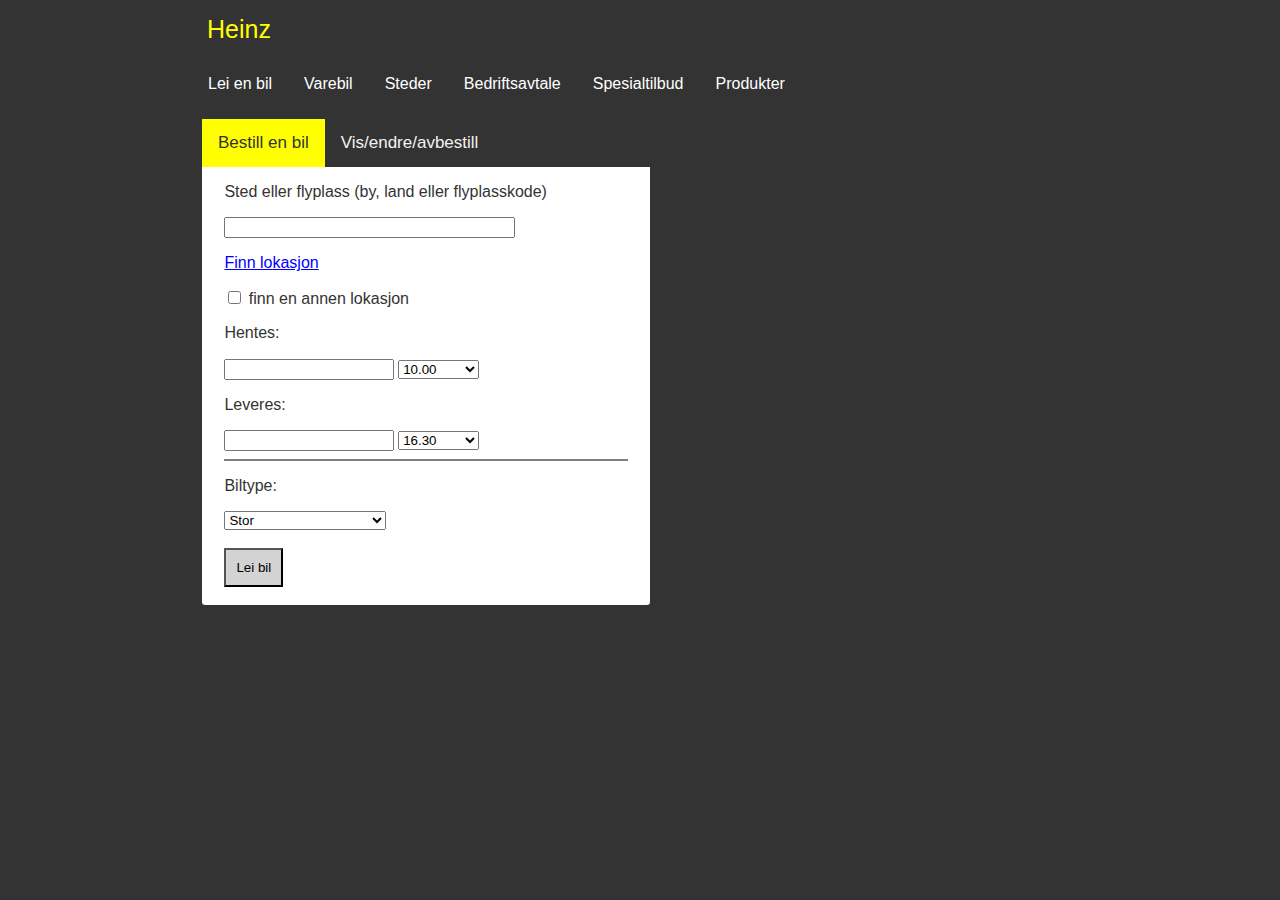
<file: index.html>
<!DOCTYPE html>
<html lang="en">
<head>
    <meta charset="UTF-8">
    <title>Lei en bil</title>
    <link rel="stylesheet" href="https://cdnjs.cloudflare.com/ajax/libs/font-awesome/5.11.2/css/all.min.css">
    <link rel="stylesheet" type="text/css" href="CSS/styles.css">
    <link rel="stylesheet" type="text/css" href="CSS/nav.css">
    <link rel="stylesheet" type="text/css" href="CSS/modal.css">
</head>
<body>
<div class="outer-container">
    <script src="JS/scrips.js" defer></script>
    <header>Heinz</header>
    <div>
        <nav role="navigation" aria-label="Main">
            <ul>
                <li class="notBurger">
                    <a href="notImplemented.html"
                       class="noClick"
                       aria-haspopup="true"
                       aria-expanded="false"
                       aria-label="Not clickable"
                       tabindex="0">Lei en bil</a>
                    <ul role="menu" class="dropdown">
                        <li><a href="notImplemented.html" role="menuitem" tabindex="0">Søk i pris</a></li>
                        <li><a href="bilutleie.html" role="menuitem" tabindex="0">Bilguide</a></li>
                    </ul>
                </li>
                <li class="notBurger">
                    <a href="#" class="noClick"
                        aria-haspopup="true"
                        aria-expanded="false"
                       aria-label="Not clickable"
                        tabindex="0">Varebil</a>
                    <ul class="dropdown">
                        <li><a href="notImplemented.html" role="menuitem" tabindex="0">Søk i pris</a></li>
                        <li><a href="varebilguide.html" role="menuitem" tabindex="0">Bilguide</a></li>
                    </ul>
                </li>
                <li class="notBurger">
                    <a href="#" class="noClick"
                        aria-haspopup="true"
                        aria-expanded="false"
                       aria-label="Not clickable"
                        tabindex="0">Steder</a>
                    <ul class="dropdown">
                        <li><a href="notImplemented.html" role="menuitem" tabindex="0">Søk alle utleiestasjoner</a></li>
                        <li><a href="notImplemented.html" role="menuitem" tabindex="0">Norske utleiestasjoner</a></li>
                    </ul>
                </li>
                <li class="notBurger">
                    <a href="notImplemented.html">Bedriftsavtale</a>
                </li>
                <li class="notBurger">
                    <a href="notImplemented.html">Spesialtilbud</a>
                </li>
                <li class="notBurger">
                    <a href="#" class="noClick"
                       aria-haspopup="true"
                       aria-expanded="false"
                       aria-label="Not clickable"
                       tabindex="0">Produkter</a>
                    <ul class="dropdown">
                        <li><a href="notImplemented.html" role="menuitem" tabindex="0">Månedsleie</a></li>
                        <li><a href="notImplemented.html" role="menuitem" tabindex="0">Barnesete</a></li>
                        <li><a href="notImplemented.html" role="menuitem" tabindex="0">Bildeling</a></li>
                        <li><a href="notImplemented.html" role="menuitem" tabindex="0">Neverlost GPS</a></li>
                        <li><a href="notImplemented.html" role="menuitem" tabindex="0">Plussforsikring</a></li>
                        <li><a href="notImplemented.html" role="menuitem" tabindex="0">Tilleggssjåfør</a></li>
                        <li><a href="notImplemented.html" role="menuitem" tabindex="0">Vinterutstyr</a></li>
                    </ul>
                </li>
                <!-- THIS IS THE MENU FOR MOBILE -->
                <li class="burger" aria-label="Mobile">
                    <a href="#" aria-expanded="false" aria-haspopup="true" tabindex="0">
                        <span class="fa fa-bars"></span>
                    </a>
                    <ul class="dropdown">
                        <li><a href="notImplemented.html" role="menuitem" tabindex="0">RESERVASJON</a></li>
                        <li><a href="notImplemented.html" role="menuitem" tabindex="0">ENDRE/KANSELLERE</a></li>
                        <li><a href="notImplemented.html" role="menuitem" tabindex="0">LOKASJONER</a></li>
                        <li><a href="notImplemented.html" role="menuitem" tabindex="0">SPESIALTILBUD</a></li>
                        <li><a href="notImplemented.html" role="menuitem" tabindex="0">JOIN/GOLD OVERVIEW</a></li>
                    </ul>
                </li>
            </ul>
        </nav>
    </div>
    <section>
    <div class="modal">
        <div class="topnav" role="tablist">
            <a id="meny-bestill" href="#" class="active padding" role="tabpanel" aria-selected="true" onclick="addRemoveActive(event)">Bestill en bil</a>
            <a id="meny-vis" href="#vis_endre_avbestill" class="padding" role="tabpanel" aria-selected="false" onclick="addRemoveActive(event)">Vis/endre/avbestill</a>
        </div>
        <div id="vis_endre_avbestill">
            <form class="content-modal" id="bestill_en_bil" aria-label="Bestill bil">
                <div class="top-part-modal">
                    <label class="block-margin" for="sted">Sted eller flyplass (by, land eller flyplasskode)</label>
                    <input type="text" class="big-input" id="sted">
                    <p class="link"><a>Finn lokasjon</a></p>
                    <input type="checkbox" id="finnLok"/> <label for="finnLok">finn en annen lokasjon</label>
                    <label class="block-margin" for="hentes">Hentes:</label>
                    <input type="text" class="small-input" id="hentes"/>
                    <select class="mini-input" title="velg klokkeslett">
                        <option>10.00</option>
                        <option>10.30</option>
                    </select>
                    <label class="block-margin" for="leveres">Leveres:</label>
                    <input type="text" class="small-input" id="leveres">
                        <select class="mini-input" title="velg klokkeslett">
                            <option>16.30</option>
                            <option>17.00</option>
                        </select>
                </div>
                <label class="block-margin" for="select-biltype-outer">Biltype:</label>
                    <select class="small-input" id="select-biltype-outer">
                        <option>Stor</option>
                        <option>liten</option>
                        <option>Medium</option>
                    </select>
                <br>
                <br>
                <a href="makeorder.html?regNumber=SR-64732" aria-describedby="lei">
                    <button type="submit" id="lei">Lei bil</button>
                </a>
            </form>

            <form class="content-modal" id="visendre" aria-label="Endre/vis/avbestill bestilling">
                <div class="top-part-modal">
                    <label class="block-margin" for="reservasjon">Reservasjonsnummer</label>
                    <input type="text" class="big-input" id="reservasjon">
                    <p style="margin-left: auto; margin-right: auto;">og</p>
                    <label class="block-margin" for="etternavn">Etternavn</label>
                    <input type="text" class="big-input" id="etternavn">
                </div>
                <label class="block-margin" for="select-biltype-inner">Biltype:</label>
                    <select class="small-input" id="select-biltype-inner">
                        <option>Stor</option>
                        <option>liten</option>
                        <option>Medium</option>
                    </select>
            </form>
        </div>
    </div>
    </section>
</div>
</body>
</html>
</file>
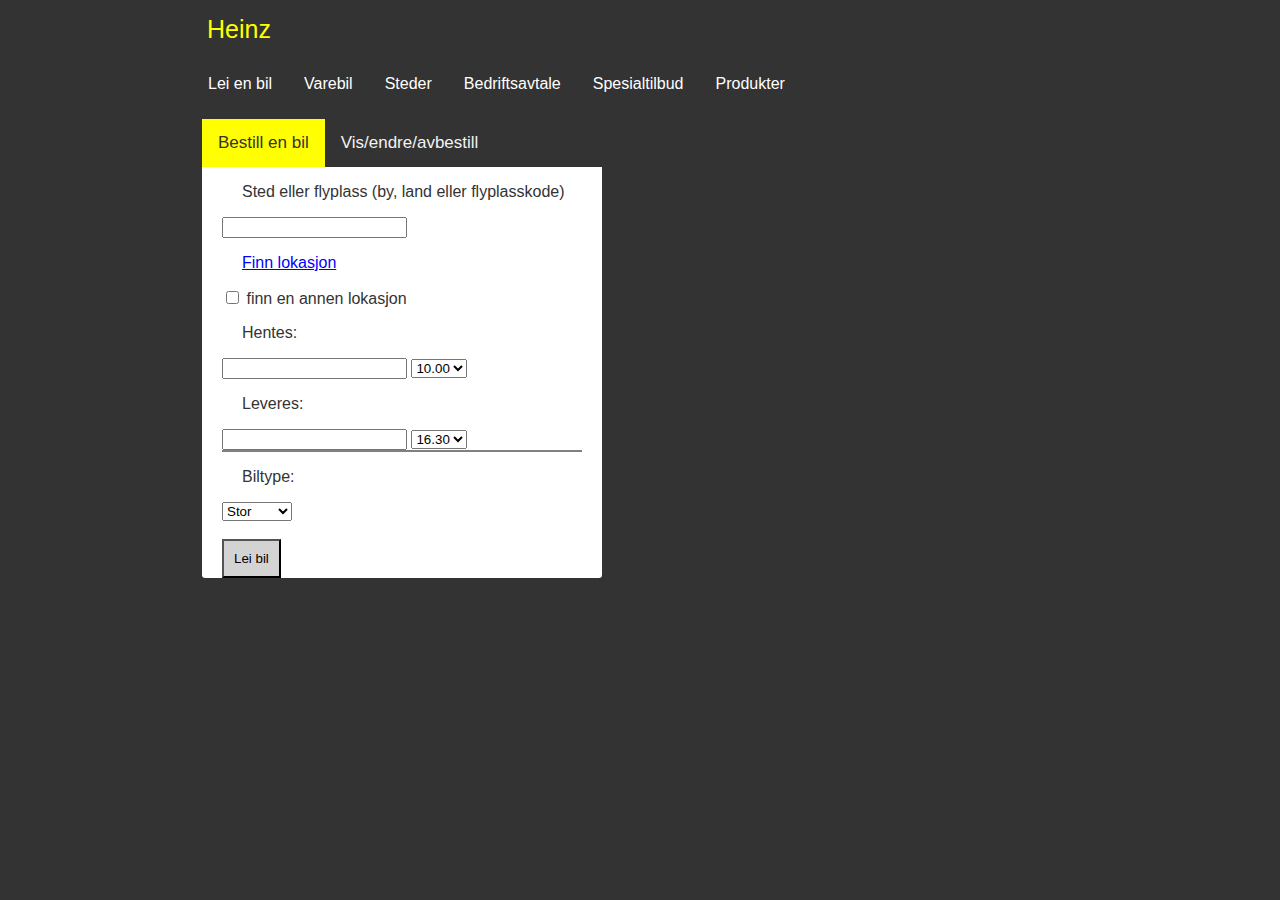
<file: CarRental/index.html>
<!DOCTYPE html>
<html lang="en">
<head>
    <meta charset="UTF-8">
    <title>Lei en bil</title>
    <link rel="stylesheet" href="https://cdnjs.cloudflare.com/ajax/libs/font-awesome/5.11.2/css/all.min.css">
    <link rel="stylesheet" type="text/css" href="CSS/styles.css">
    <link rel="stylesheet" type="text/css" href="CSS/nav.css">
    <link rel="stylesheet" type="text/css" href="CSS/modal.css">
</head>
<body>
<div class="outer-container">
    <script src="JS/scrips.js" defer></script>
    <header>Heinz</header>
    <div>
        <nav role="navigation" aria-label="Main">
            <ul>
                <li class="notBurger">
                    <a href="notImplemented.html"
                       class="noClick"
                       aria-haspopup="true"
                       aria-expanded="false"
                       aria-label="Not clickable"
                       tabindex="0">Lei en bil</a>
                    <ul role="menu" class="dropdown">
                        <li><a href="notImplemented.html" role="menuitem" tabindex="0">Søk i pris</a></li>
                        <li><a href="bilutleie.html" role="menuitem" tabindex="0">Bilguide</a></li>
                    </ul>
                </li>
                <li class="notBurger">
                    <a href="#" class="noClick"
                        aria-haspopup="true"
                        aria-expanded="false"
                       aria-label="Not clickable"
                        tabindex="0">Varebil</a>
                    <ul class="dropdown">
                        <li><a href="notImplemented.html" role="menuitem" tabindex="0">Søk i pris</a></li>
                        <li><a href="varebilguide.html" role="menuitem" tabindex="0">Bilguide</a></li>
                    </ul>
                </li>
                <li class="notBurger">
                    <a href="#" class="noClick"
                        aria-haspopup="true"
                        aria-expanded="false"
                       aria-label="Not clickable"
                        tabindex="0">Steder</a>
                    <ul class="dropdown">
                        <li><a href="notImplemented.html" role="menuitem" tabindex="0">Søk alle utleiestasjoner</a></li>
                        <li><a href="notImplemented.html" role="menuitem" tabindex="0">Norske utleiestasjoner</a></li>
                    </ul>
                </li>
                <li class="notBurger">
                    <a href="notImplemented.html">Bedriftsavtale</a>
                </li>
                <li class="notBurger">
                    <a href="notImplemented.html">Spesialtilbud</a>
                </li>
                <li class="notBurger">
                    <a href="#" class="noClick"
                       aria-haspopup="true"
                       aria-expanded="false"
                       aria-label="Not clickable"
                       tabindex="0">Produkter</a>
                    <ul class="dropdown">
                        <li><a href="notImplemented.html" role="menuitem" tabindex="0">Månedsleie</a></li>
                        <li><a href="notImplemented.html" role="menuitem" tabindex="0">Barnesete</a></li>
                        <li><a href="notImplemented.html" role="menuitem" tabindex="0">Bildeling</a></li>
                        <li><a href="notImplemented.html" role="menuitem" tabindex="0">Neverlost GPS</a></li>
                        <li><a href="notImplemented.html" role="menuitem" tabindex="0">Plussforsikring</a></li>
                        <li><a href="notImplemented.html" role="menuitem" tabindex="0">Tilleggssjåfør</a></li>
                        <li><a href="notImplemented.html" role="menuitem" tabindex="0">Vinterutstyr</a></li>
                    </ul>
                </li>
                <!-- THIS IS THE MENU FOR MOBILE -->
                <li class="burger" aria-label="Mobile">
                    <a href="#" aria-expanded="false" aria-haspopup="true" tabindex="0">
                        <span class="fa fa-bars"></span>
                    </a>
                    <ul class="dropdown">
                        <li><a href="notImplemented.html" role="menuitem" tabindex="0">RESERVASJON</a></li>
                        <li><a href="notImplemented.html" role="menuitem" tabindex="0">ENDRE/KANSELLERE</a></li>
                        <li><a href="notImplemented.html" role="menuitem" tabindex="0">LOKASJONER</a></li>
                        <li><a href="notImplemented.html" role="menuitem" tabindex="0">SPESIALTILBUD</a></li>
                        <li><a href="notImplemented.html" role="menuitem" tabindex="0">JOIN/GOLD OVERVIEW</a></li>
                    </ul>
                </li>
            </ul>
        </nav>
    </div>
    <section>
    <div class="modal">
        <div class="topnav" role="tablist">
            <a id="meny-bestill" href="#" class="active padding" role="tabpanel" aria-selected="true" onclick="addRemoveActive(event)">Bestill en bil</a>
            <a id="meny-vis" href="#vis_endre_avbestill" class="padding" role="tabpanel" aria-selected="false" onclick="addRemoveActive(event)">Vis/endre/avbestill</a>
        </div>
        <div id="vis_endre_avbestill">
            <form class="content-modal" id="bestill_en_bil" aria-label="Bestill bil">
                <div class="top-part-modal">
                    <p>Sted eller flyplass (by, land eller flyplasskode)</p>
                    <input type="text" class="big-input">
                    <p class="link"><a>Finn lokasjon</a></p>
                    <input type="checkbox" aria-describedby="finnLok"/> <span id="finnLok">finn en annen lokasjon</span>
                    <p>Hentes:</p>
                    <input type="text" class="small-input"/>
                    <select class="mini-input">
                        <option>10.00</option>
                        <option>10.30</option>
                    </select>
                    <p>Leveres:</p>
                    <input type="text" class="small-input">
                        <select class="mini-input">
                            <option>16.30</option>
                            <option>17.00</option>
                        </select>
                </div>
                <p>Biltype:</p>
                    <select class="small-input">
                        <option>Stor</option>
                        <option>liten</option>
                        <option>Medium</option>
                    </select>
                <br>
                <br>
                <a href="makeorder.html?regNumber=SR-64732" aria-describedby="lei">
                    <button type="submit" id="lei">Lei bil</button>
                </a>
            </form>

            <form class="content-modal" id="visendre" aria-label="Endre/vis/avbestill bestilling">
                <div class="top-part-modal">
                    <p>Reservasjonsnummer</p>
                    <input type="text" class="big-input">
                    <p style="margin-left: auto; margin-right: auto;">og</p>
                    <p>Etternavn</p>
                    <input type="text" class="big-input">
                </div>
                <p>Biltype:</p>
                    <select class="small-input">
                        <option>Stor</option>
                        <option>liten</option>
                        <option>Medium</option>
                    </select>
            </form>
        </div>
    </div>
    </section>
</div>
</body>
</html>
</file>
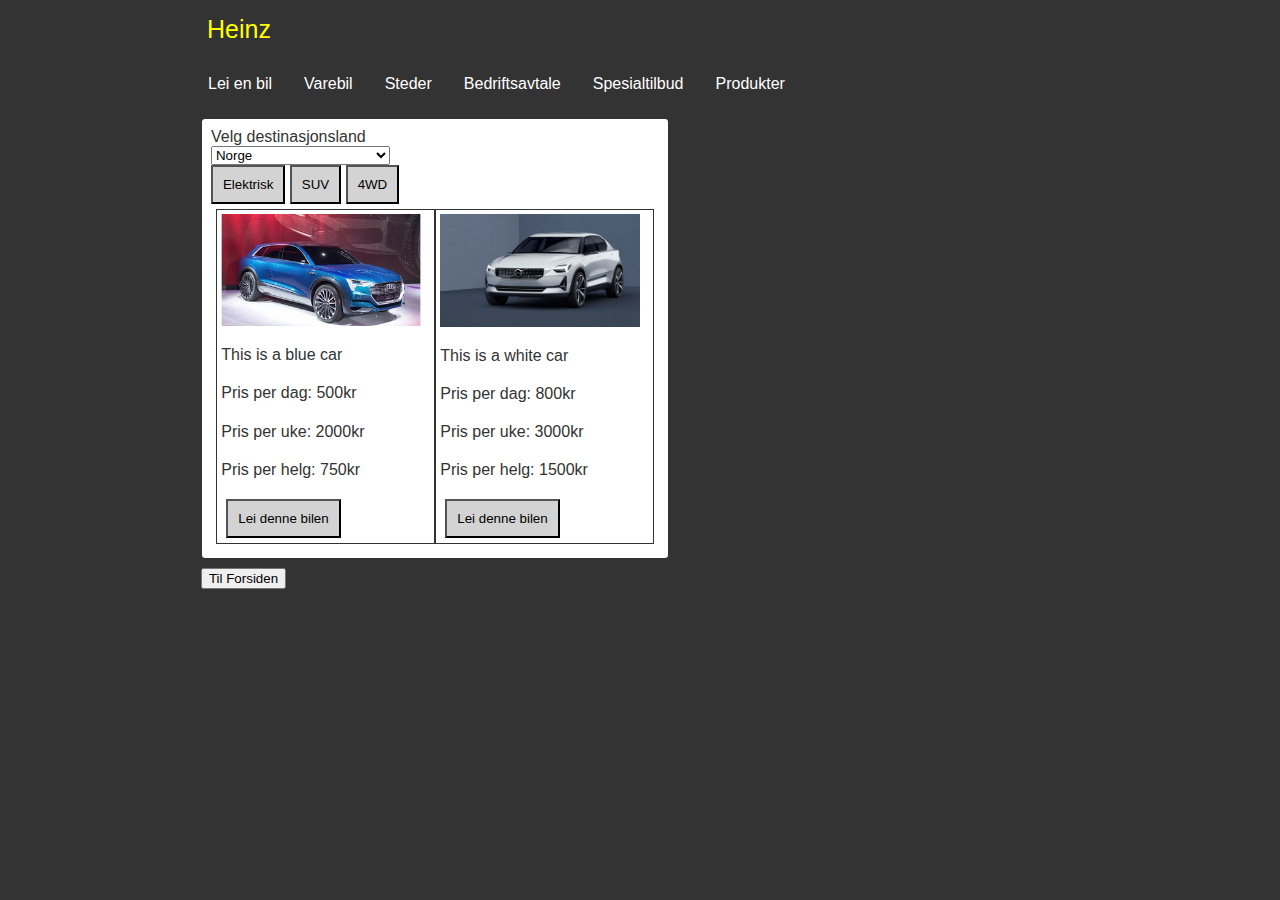
<file: bilutleie.html>
<!DOCTYPE html>
<html lang="en">
<head>
    <meta charset="UTF-8">
    <title>Bilutleie</title>
    <link rel="stylesheet" href="https://cdnjs.cloudflare.com/ajax/libs/font-awesome/5.11.2/css/all.min.css">
    <link rel="stylesheet" type="text/css" href="CSS/styles.css">
    <link rel="stylesheet" type="text/css" href="CSS/nav.css">
    <link rel="stylesheet" type="text/css" href="CSS/modal.css">
</head>
<body>
<div class="outer-container">
    <a href="index.html" style="text-decoration:none;" aria-label="Til forsiden"><header>Heinz</header></a>
    <div>
        <nav role="navigation" aria-label="Main">
            <ul>
                <li class="notBurger">
                    <a href="notImplemented.html"
                       class="noClick"
                       aria-haspopup="true"
                       aria-expanded="false"
                       aria-label="Not clickable"
                       tabindex="0">Lei en bil</a>
                    <ul role="menu" class="dropdown">
                        <li><a href="notImplemented.html" role="menuitem" tabindex="0">Søk i pris</a></li>
                        <li><a href="bilutleie.html" role="menuitem" tabindex="0">Bilguide</a></li>
                    </ul>
                </li>
                <li class="notBurger">
                    <a href="#" class="noClick"
                       aria-haspopup="true"
                       aria-expanded="false"
                       aria-label="Not clickable"
                       tabindex="0">Varebil</a>
                    <ul class="dropdown">
                        <li><a href="notImplemented.html" role="menuitem" tabindex="0">Søk i pris</a></li>
                        <li><a href="varebilguide.html" role="menuitem" tabindex="0">Bilguide</a></li>
                    </ul>
                </li>
                <li class="notBurger">
                    <a href="#" class="noClick"
                       aria-haspopup="true"
                       aria-expanded="false"
                       aria-label="Not clickable"
                       tabindex="0">Steder</a>
                    <ul class="dropdown">
                        <li><a href="notImplemented.html" role="menuitem" tabindex="0">Søk alle utleiestasjoner</a></li>
                        <li><a href="notImplemented.html" role="menuitem" tabindex="0">Norske utleiestasjoner</a></li>
                    </ul>
                </li>
                <li class="notBurger">
                    <a href="notImplemented.html">Bedriftsavtale</a>
                </li>
                <li class="notBurger">
                    <a href="notImplemented.html">Spesialtilbud</a>
                </li>
                <li class="notBurger">
                    <a href="#" class="noClick"
                       aria-haspopup="true"
                       aria-expanded="false"
                       aria-label="Not clickable"
                       tabindex="0">Produkter</a>
                    <ul class="dropdown">
                        <li><a href="notImplemented.html" role="menuitem" tabindex="0">Månedsleie</a></li>
                        <li><a href="notImplemented.html" role="menuitem" tabindex="0">Barnesete</a></li>
                        <li><a href="notImplemented.html" role="menuitem" tabindex="0">Bildeling</a></li>
                        <li><a href="notImplemented.html" role="menuitem" tabindex="0">Neverlost GPS</a></li>
                        <li><a href="notImplemented.html" role="menuitem" tabindex="0">Plussforsikring</a></li>
                        <li><a href="notImplemented.html" role="menuitem" tabindex="0">Tilleggssjåfør</a></li>
                        <li><a href="notImplemented.html" role="menuitem" tabindex="0">Vinterutstyr</a></li>
                    </ul>
                </li>
                <!-- THIS IS THE MENU FOR MOBILE -->
                <li class="burger" aria-label="Mobile">
                    <a href="#" aria-expanded="false" aria-haspopup="true" tabindex="0">
                        <span class="fa fa-bars"></span>
                    </a>
                    <ul class="dropdown">
                        <li><a href="notImplemented.html" role="menuitem" tabindex="0">RESERVASJON</a></li>
                        <li><a href="notImplemented.html" role="menuitem" tabindex="0">ENDRE/KANSELLERE</a></li>
                        <li><a href="notImplemented.html" role="menuitem" tabindex="0">LOKASJONER</a></li>
                        <li><a href="notImplemented.html" role="menuitem" tabindex="0">SPESIALTILBUD</a></li>
                        <li><a href="notImplemented.html" role="menuitem" tabindex="0">JOIN/GOLD OVERVIEW</a></li>
                    </ul>
                </li>
            </ul>
        </nav>
    </div>
    <!-- END OF NAVBAR -->
    <div class="modal padding-modal">
        <label for="velgDest">Velg destinasjonsland</label>
            <select class="small-input" id="velgDest">
                <option>Norge</option>
                <option>ikke norge</option>
                <option>Sverige</option>
            </select>
        <div id="sortButton" aria-label="Sorter biler etter type">
            <button>Elektrisk</button>
            <button>SUV</button>
            <button>4WD</button>
        </div>
        <div class="grid_container" aria-label="Biler">
            <div class="grid_item">
                <div class="grid_item_content">
                    <img src="res/elbil.jpg" alt="Blue car">
                    <p>This is a blue car</p>
                    <p>Pris per dag: 500kr</p>
                    <p>Pris per uke: 2000kr</p>
                    <p>Pris per helg: 750kr</p>
                    <a href="makeorder.html?regNumber=SR-75647"><button>Lei denne bilen</button></a>
                </div>
            </div>
            <div class="grid_item">
                <div class="grid_item_content">
                    <img src="res/hvitelbil.jpeg" alt="White car">
                    <p>This is a white car</p>
                    <p>Pris per dag: 800kr</p>
                    <p>Pris per uke: 3000kr</p>
                    <p>Pris per helg: 1500kr</p>
                    <a href="makeorder.html?regNumber=BT-56247"><button>Lei denne bilen</button></a>
                </div>
            </div>
        </div>
    </div>
    <a href="index.html" aria-describedby="tilForsiden" class="padding-modal"><button id="tilForsiden">Til Forsiden</button></a>
</div>

</body>
</html>
</file>
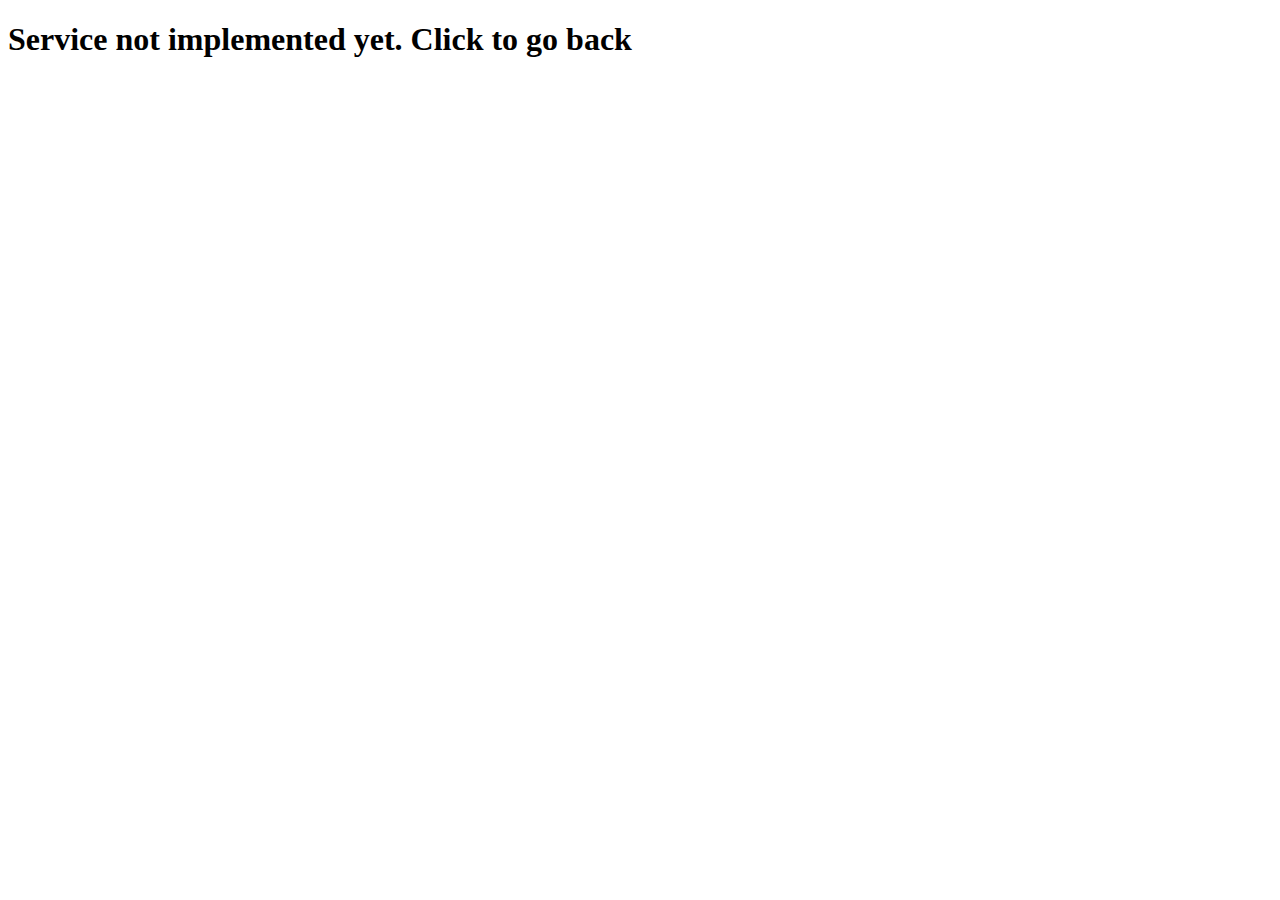
<file: notImplemented.html>
<!DOCTYPE html>
<html lang="en">
<head>
    <meta charset="UTF-8">
    <title>Title</title>
</head>
<body>
<a href="javascript:history.back()" style="text-decoration:none; color:black";><h1>Service not implemented yet. Click to go back</h1></a>
</body>
</html>
</file>
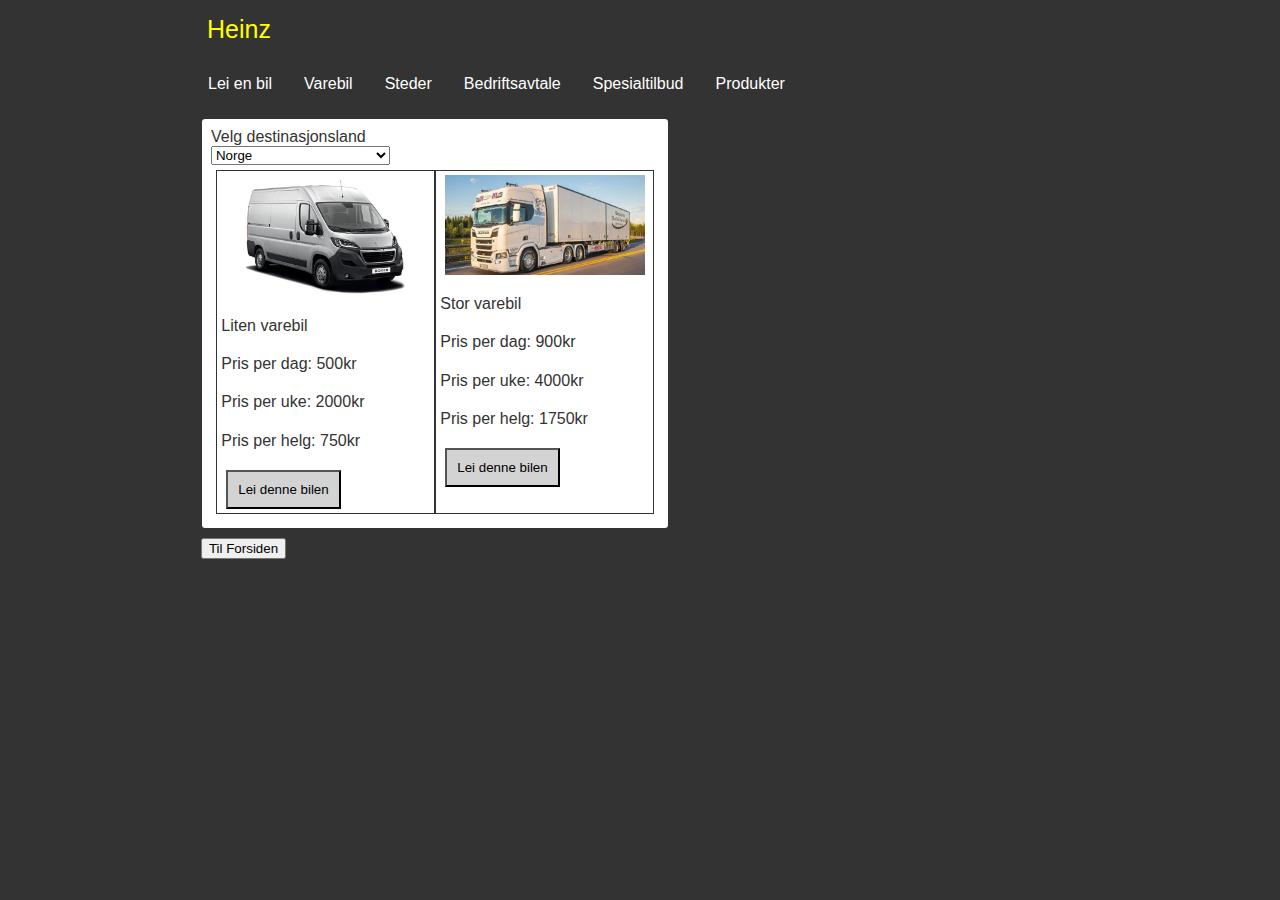
<file: varebilguide.html>
<!DOCTYPE html>
<html lang="en">
<head>
    <meta charset="UTF-8">
    <title>Varebilguide</title>
    <link rel="stylesheet" href="https://cdnjs.cloudflare.com/ajax/libs/font-awesome/5.11.2/css/all.min.css">
    <link rel="stylesheet" type="text/css" href="CSS/styles.css">
    <link rel="stylesheet" type="text/css" href="CSS/nav.css">
    <link rel="stylesheet" type="text/css" href="CSS/modal.css">
</head>
<body>
<div class="outer-container">
    <a href="index.html" style="text-decoration:none;" aria-label="Til forsiden"><header>Heinz</header></a>
    <div>
        <nav role="navigation" aria-label="Main">
            <ul>
                <li class="notBurger">
                    <a href="notImplemented.html"
                       class="noClick"
                       aria-haspopup="true"
                       aria-expanded="false"
                       aria-label="Not clickable"
                       tabindex="0">Lei en bil</a>
                    <ul role="menu" class="dropdown">
                        <li><a href="notImplemented.html" role="menuitem" tabindex="0">Søk i pris</a></li>
                        <li><a href="bilutleie.html" role="menuitem" tabindex="0">Bilguide</a></li>
                    </ul>
                </li>
                <li class="notBurger">
                    <a href="#" class="noClick"
                       aria-haspopup="true"
                       aria-expanded="false"
                       aria-label="Not clickable"
                       tabindex="0">Varebil</a>
                    <ul class="dropdown">
                        <li><a href="notImplemented.html" role="menuitem" tabindex="0">Søk i pris</a></li>
                        <li><a href="varebilguide.html" role="menuitem" tabindex="0">Bilguide</a></li>
                    </ul>
                </li>
                <li class="notBurger">
                    <a href="#" class="noClick"
                       aria-haspopup="true"
                       aria-expanded="false"
                       aria-label="Not clickable"
                       tabindex="0">Steder</a>
                    <ul class="dropdown">
                        <li><a href="notImplemented.html" role="menuitem" tabindex="0">Søk alle utleiestasjoner</a></li>
                        <li><a href="notImplemented.html" role="menuitem" tabindex="0">Norske utleiestasjoner</a></li>
                    </ul>
                </li>
                <li class="notBurger">
                    <a href="notImplemented.html">Bedriftsavtale</a>
                </li>
                <li class="notBurger">
                    <a href="notImplemented.html">Spesialtilbud</a>
                </li>
                <li class="notBurger">
                    <a href="#" class="noClick"
                       aria-haspopup="true"
                       aria-expanded="false"
                       aria-label="Not clickable"
                       tabindex="0">Produkter</a>
                    <ul class="dropdown">
                        <li><a href="notImplemented.html" role="menuitem" tabindex="0">Månedsleie</a></li>
                        <li><a href="notImplemented.html" role="menuitem" tabindex="0">Barnesete</a></li>
                        <li><a href="notImplemented.html" role="menuitem" tabindex="0">Bildeling</a></li>
                        <li><a href="notImplemented.html" role="menuitem" tabindex="0">Neverlost GPS</a></li>
                        <li><a href="notImplemented.html" role="menuitem" tabindex="0">Plussforsikring</a></li>
                        <li><a href="notImplemented.html" role="menuitem" tabindex="0">Tilleggssjåfør</a></li>
                        <li><a href="notImplemented.html" role="menuitem" tabindex="0">Vinterutstyr</a></li>
                    </ul>
                </li>
                <!-- THIS IS THE MENU FOR MOBILE -->
                <li class="burger" aria-label="Mobile">
                    <a href="#" aria-expanded="false" aria-haspopup="true" tabindex="0">
                        <span class="fa fa-bars"></span>
                    </a>
                    <ul class="dropdown">
                        <li><a href="notImplemented.html" role="menuitem" tabindex="0">RESERVASJON</a></li>
                        <li><a href="notImplemented.html" role="menuitem" tabindex="0">ENDRE/KANSELLERE</a></li>
                        <li><a href="notImplemented.html" role="menuitem" tabindex="0">LOKASJONER</a></li>
                        <li><a href="notImplemented.html" role="menuitem" tabindex="0">SPESIALTILBUD</a></li>
                        <li><a href="notImplemented.html" role="menuitem" tabindex="0">JOIN/GOLD OVERVIEW</a></li>
                    </ul>
                </li>
            </ul>
        </nav>
    </div>
    <div class="modal padding-modal">
        <label for="velgDest">Velg destinasjonsland</label>
            <select class="small-input" id="velgDest">
                <option>Norge</option>
                <option>ikke norge</option>
                <option>Sverige</option>
            </select>
        <div class="grid_container" aria-label="Biler">
            <div class="grid_item">
                <div class="grid_item_content">
                    <a href="makeorder.html?regNumber=SR-75843">
                        <img src="res/Boxervarebil.jpg" alt="Blue car">
                    </a>
                    <p>Liten varebil</p>
                    <p>Pris per dag: 500kr</p>
                    <p>Pris per uke: 2000kr</p>
                    <p>Pris per helg: 750kr</p>
                    <a href="makeorder.html?regNummer=VR-34647"><button>Lei denne bilen</button></a>
                </div>
            </div>
            <div class="grid_item">
                <div class="grid_item_content">
                    <a href="makeorder.html?regNumber=BR-73448">
                        <img src="res/semitrailer.jpg" alt="White car">
                    </a>
                    <p>Stor varebil</p>
                    <p>Pris per dag: 900kr</p>
                    <p>Pris per uke: 4000kr</p>
                    <p>Pris per helg: 1750kr</p>
                    <a href="makeorder.html?regNummer=VR-90283"><button>Lei denne bilen</button></a>
                </div>
            </div>
        </div>
    </div>
    <a href="index.html" aria-describedby="tilForsiden" class="padding-modal"><button id="tilForsiden">Til Forsiden</button></a>
</div>

</body>
</html>
</file>
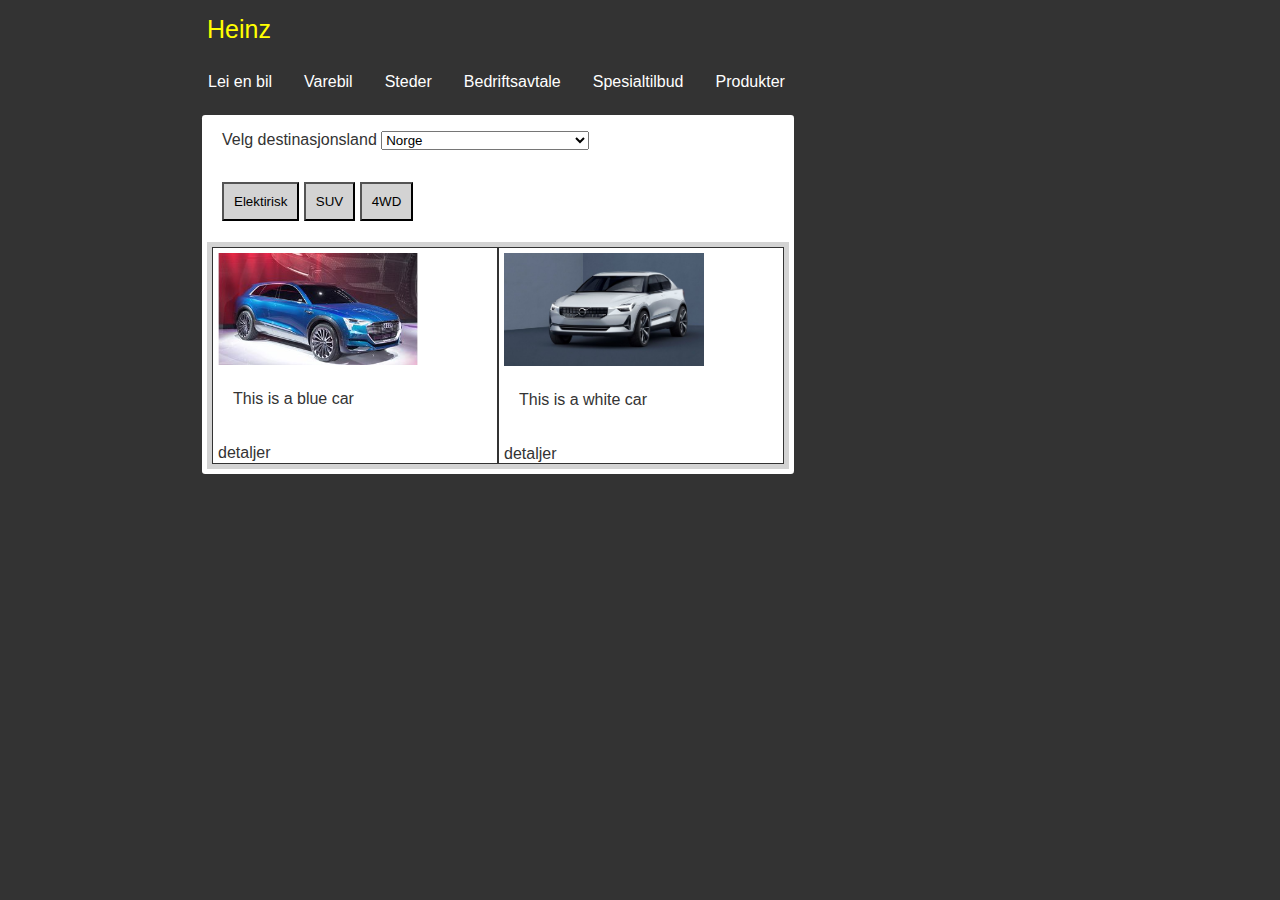
<file: CarRental/bilutleie.html>
<!DOCTYPE html>
<html lang="en">
<head>
    <meta charset="UTF-8">
    <title>Title</title>
    <link rel="stylesheet" type="text/css" href="CSS/styles.css">
</head>
<body>
<div class="outer-container">
    <a href="index.html" style="text-decoration:none;"><header>Heinz</header>  </a>
    <div class="topnav">
        <div class="dropdown">
            <button class="dropbtn">Lei en bil

            </button>
            <div class="dropdown-content">
                <a href="notImplemented.html">Søk i pris</a>
                <a href="bilutleie.html">Bilguide</a>
            </div>
        </div>
        <div class="dropdown">
            <button class="dropbtn">Varebil

            </button>
            <div class="dropdown-content">
                <a href="notImplemented.html">Søk i pris</a>
                <a href="varebilguide.html">Bilguide</a>
            </div>
        </div>
        <div class="dropdown">
            <button class="dropbtn">Steder

            </button>
            <div class="dropdown-content">
                <a href="notImplemented.html"> Søk alle utleiestasjoner</a>
                <a href="notImplemented.html">Norske utleiestasjoner</a>
            </div>
        </div>

        <div class="dropdown"> <button class="dropbtn" onclick="location.href='notImplemented.html'"> Bedriftsavtale</button></div>
        <div class="dropdown"><button class="dropbtn" onclick="location.href='notImplemented.html'">Spesialtilbud</button></div>
        <div class="dropdown">
            <button class="dropbtn">Produkter</button>
            <div class="dropdown-content">
                <a href="notImplemented.html">Månedsleie</a>
                <a href="notImplemented.html">Barnesete</a>
                <a href="notImplemented.html">Bildeling</a>
                <a href="notImplemented.html">Neverlost GPS</a>
                <a href="notImplemented.html">Plussforsikring</a>
                <a href="notImplemented.html">Superforsikring</a>
                <a href="notImplemented.html">Tilleggssjåfør</a>
                <a href="notImplemented.html">Vinterutstyr</a>
            </div>
        </div>
    </div>
    <div class="modal" style="width: 37rem">
        <p>Velg destinasjonsland
            <select>
                <option>Norge</option>
                <option>ikke norge</option>
                <option>jhbnvgrshlbljsfhgbljhsrbhtsljrthb</option>
            </select>
        </p>
        <p>
            <button>Elektirisk</button>
            <button>SUV</button>
            <button>4WD</button>
        </p>
        <div class="grid_container">
            <div class="grid_item">
                <img src="res/elbil.jpg" alt="Blue car">
                <p>This is a blue car</p>
                <a>detaljer</a>
            </div>
            <div class="grid_item">
                <img src="res/hvitelbil.jpeg" alt="White car">
                <p>This is a white car</p>
                <a>detaljer</a>
            </div>
        </div>
    </div>
</div>

</body>
</html>
</file>
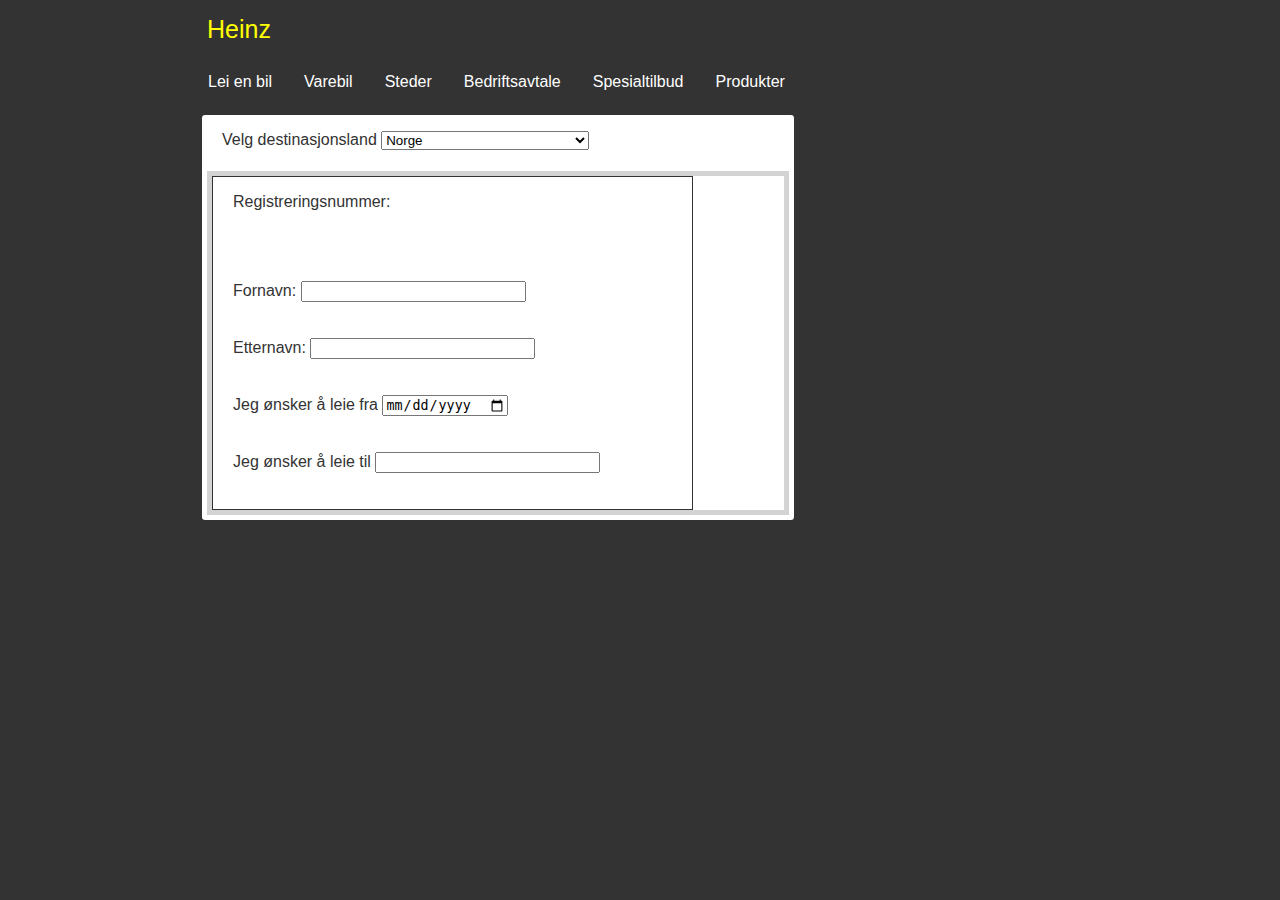
<file: CarRental/makeorder.html>
<!DOCTYPE html>
<html lang="en">
<head>
    <meta charset="UTF-8">
    <title>Title</title>
    <link rel="stylesheet" type="text/css" href="CSS/styles.css">
</head>
<body onload="setRegNumber()">
<script src="JS/scrips.js" defer></script>
<div class="outer-container">
    <a href="index.html" style="text-decoration:none;"><header>Heinz</header>  </a>
    <div class="topnav">
        <div class="dropdown">
            <button class="dropbtn">Lei en bil

            </button>
            <div class="dropdown-content">
                <a href="notImplemented.html">Søk i pris</a>
                <a href="bilutleie.html">Bilguide</a>
            </div>
        </div>
        <div class="dropdown">
            <button class="dropbtn">Varebil

            </button>
            <div class="dropdown-content">
                <a href="notImplemented.html">Søk i pris</a>
                <a href="varebilguide.html">Bilguide</a>
            </div>
        </div>
        <div class="dropdown">
            <button class="dropbtn">Steder

            </button>
            <div class="dropdown-content">
                <a href="notImplemented.html"> Søk alle utleiestasjoner</a>
                <a href="notImplemented.html">Norske utleiestasjoner</a>
            </div>
        </div>

        <div class="dropdown"> <button class="dropbtn" onclick="location.href='notImplemented.html'"> Bedriftsavtale</button></div>
        <div class="dropdown"><button class="dropbtn" onclick="location.href='notImplemented.html'">Spesialtilbud</button></div>
        <div class="dropdown">
            <button class="dropbtn">Produkter</button>
            <div class="dropdown-content">
                <a href="notImplemented.html">Månedsleie</a>
                <a href="notImplemented.html">Barnesete</a>
                <a href="notImplemented.html">Bildeling</a>
                <a href="notImplemented.html">Neverlost GPS</a>
                <a href="notImplemented.html">Plussforsikring</a>
                <a href="notImplemented.html">Superforsikring</a>
                <a href="notImplemented.html">Tilleggssjåfør</a>
                <a href="notImplemented.html">Vinterutstyr</a>
            </div>
        </div>
    </div>
    <div class="modal" style="width: 37rem">
        <p>Velg destinasjonsland
            <select>
                <option>Norge</option>
                <option>ikke norge</option>
                <option>jhbnvgrshlbljsfhgbljhsrbhtsljrthb</option>
            </select>
        </p>
        <div class="grid_container">
            <div class="grid_item">
                <p>Registreringsnummer: <span id="reg-nummer"></span></p>
                <br>
                <p> Fornavn:    <input type="text" size="25"/> </p>
                <p> Etternavn:  <input type="text" size="25"/> </p>
                <p> Jeg ønsker å leie fra <input type="date" size="25"/> </p>
                <p> Jeg ønsker å leie til <input type="text" size="25"/> </p>
            </div>
        </div>
    </div>
</div>

</body>
</html>
</file>
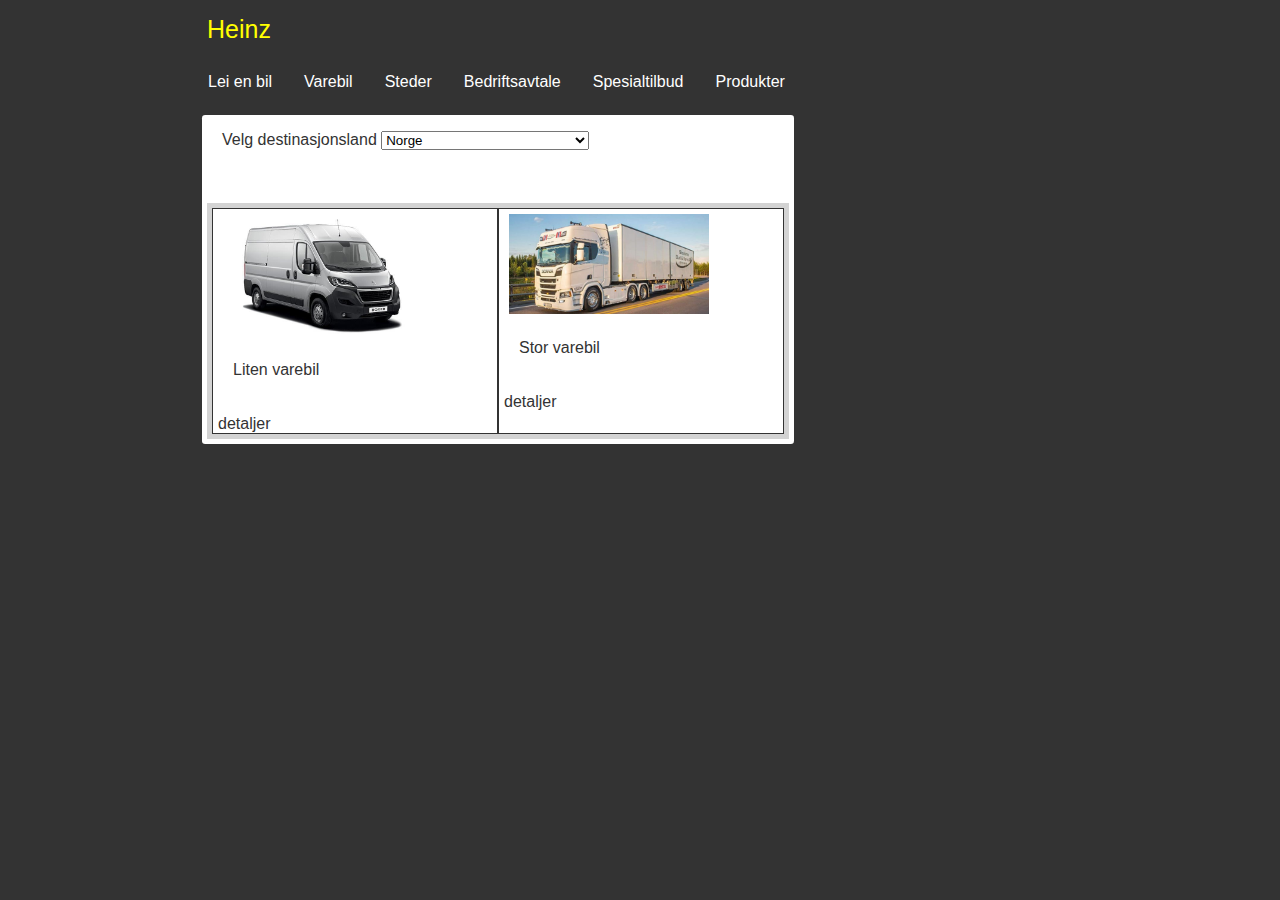
<file: CarRental/varebilguide.html>
<!DOCTYPE html>
<html lang="en">
<head>
    <meta charset="UTF-8">
    <title>Title</title>
    <link rel="stylesheet" type="text/css" href="CSS/styles.css">
</head>
<body>
<div class="outer-container">
    <a href="index.html" style="text-decoration:none;"><header>Heinz</header>  </a>
    <div class="topnav">
        <div class="dropdown">
            <button class="dropbtn">Lei en bil

            </button>
            <div class="dropdown-content">
                <a href="notImplemented.html">Søk i pris</a>
                <a href="bilutleie.html">Bilguide</a>
            </div>
        </div>
        <div class="dropdown">
            <button class="dropbtn">Varebil

            </button>
            <div class="dropdown-content">
                <a href="notImplemented.html">Søk i pris</a>
                <a href="varebilguide.html">Bilguide</a>
            </div>
        </div>
        <div class="dropdown">
            <button class="dropbtn">Steder

            </button>
            <div class="dropdown-content">
                <a href="notImplemented.html"> Søk alle utleiestasjoner</a>
                <a href="notImplemented.html">Norske utleiestasjoner</a>
            </div>
        </div>

        <div class="dropdown"> <button class="dropbtn" onclick="location.href='notImplemented.html'"> Bedriftsavtale</button></div>
        <div class="dropdown"><button class="dropbtn" onclick="location.href='notImplemented.html'">Spesialtilbud</button></div>
        <div class="dropdown">
            <button class="dropbtn">Produkter</button>
            <div class="dropdown-content">
                <a href="notImplemented.html">Månedsleie</a>
                <a href="notImplemented.html">Barnesete</a>
                <a href="notImplemented.html">Bildeling</a>
                <a href="notImplemented.html">Neverlost GPS</a>
                <a href="notImplemented.html">Plussforsikring</a>
                <a href="notImplemented.html">Superforsikring</a>
                <a href="notImplemented.html">Tilleggssjåfør</a>
                <a href="notImplemented.html">Vinterutstyr</a>
            </div>
        </div>
    </div>
    <div class="modal" style="width: 37rem">
        <p>Velg destinasjonsland
            <select>
                <option>Norge</option>
                <option>ikke norge</option>
                <option>jhbnvgrshlbljsfhgbljhsrbhtsljrthb</option>
            </select>
        </p>
        <p>

        </p>
        <div class="grid_container">
            <div class="grid_item">
                <a href="makeorder.html?regNumber=SR-75843">
                    <img src="res/Boxervarebil.jpg" alt="Blue car">
                </a>
                <p>Liten varebil</p>
                <a>detaljer</a>
            </div>
            <div class="grid_item">
                <a href="makeorder.html?regNumber=BR-73448">
                    <img src="res/semitrailer.jpg" alt="White car">
                </a>
                <p>Stor varebil</p>
                <a>detaljer</a>
            </div>
        </div>
    </div>
</div>

</body>
</html>
</file>
<file: CSS/styles.css>
body{
    margin: 0;
    font-family: Arial, Helvetica, sans-serif;
    background-color: #333;
}
.outer-container{
    width: 70%;
    margin: 0 auto;
}

header{
    overflow: hidden;
    background-color: #333;
    padding: 15px 15px;
    color: yellow;
    font-size: 25px;
}

.block-margin{
    display: block;
    margin: 4% 0;
}

.link a {
    text-decoration-color: blue;
    text-decoration: underline;
    color: blue;
}

.button{
    background-color: yellow;
    color: #333;
    padding: 10px 50px;
    margin-left: 20px;
}

.topnav{
    overflow: hidden;
    background-color: #333;
}

.topnav a{
    float: left;
    color: #f2f2f2;
    text-align: center;
    text-decoration: none;
    font-size: 17px;
}

.padding{
    padding: 14px 16px;
}

.topnav a:focus-within,
.topnav a:hover{
    background-color: yellow;
    color: #333;
}

.topnav a.active{
    background-color: yellow;
    color: #333;
}

.flex {
    padding-top: 15px;
    display: flex;
    justify-content: space-between;
}

.modal{
    background-color: white;
    color: #333;
    display: flex;
    flex-direction: column;
    justify-content: center;
    text-align: left;
    border-radius: 0.2rem;
    width: 50%;
    margin: 10px;
    min-width: 430px;
}
.padding-modal{
    padding: 1%;
}

.top-part-modal{
    border-bottom: solid 2px grey;
    padding-bottom: 2%;
}
.content-modal{
    width: 90%;
    margin: 0 auto;
    padding-bottom: 4%;
}

.modal button{
    background-color: lightgray;
    color: black;
    padding: 10px 10px;
}

.modal button:hover{
    cursor: pointer;
    background-color: yellow;
}

.modal button:active{
    background-color: yellow;
    color: black;
}

.dropdown{
    float: left;
    overflow: hidden;
}

.topnav:hover .dropdown:hover .dropbtn{
    background-color: yellow;
    color: #333;
}

.dropdown .dropbtn{
    font-size: 16px;
    color: white;
    background-color: #333;
    border: none;
    outline: none;
    padding: 14px 16px;
}

.dropdown-content{
    display: none;
    position: absolute;
    background-color: yellow;
    color: black;
    min-width: 160px;
    z-index: 1;
}

.dropdown-content a{
    float: none;
    color: black;
    padding: 12px 16px;
    text-decoration: none;
    display: block;
    text-align: left;
}

.dropdown-content a:hover{
    background-color: black;
    color: white;
}

.dropdown:hover .dropdown-content{
    display: block;
}
.dropbtn:focus {
    color: black;
    background-color: yellow;
}

.grid_container{
    display: grid;
    grid-template-columns: auto auto;
    margin: 5px;
}


.grid_item{
    border: 1px solid rgba(0, 0, 0, 0.8);
}

.grid_item_content{
    padding: 2%;
}

.grid_item p{
    padding-bottom: 2%;
}

.grid_item img{
    align-content: center;
    align-items: center;
    width: 200px;
}

.grid_item a {
    bottom: 0;
    padding-left: 5px;
}

.big-input{
    width: 70%;
}
.small-input{
    width: 40%;
}
.mini-input{
    width: 20%;
}

#tilForsiden:focus-within{
    background-color: yellow;
    color: #333333;
}

@media only screen and (max-width: 700px) {
    .grid_container{
        grid-template-columns: auto;
    }
    .modal{
        width: 90%;
        min-width: 0;
    }
    select{
        width: 60%;
    }
    .grid_item img{
        width: 90%;
    }
}
</file>
<file: CSS/nav.css>
nav{
    height: 50px;
}

.noClick:hover {
    cursor: default;
}

nav a {
    text-decoration: none;
}

ul {
    background: #333333;
    list-style: none;
    margin: 0;
    padding-left: 0;
}

li {
    background: #333333;
    display: block;
    float: left;
    padding: 1rem;
    position: relative;
    text-decoration: none;
}

li a {
    color: white;
}

ul li:hover,
ul li:focus-within {
    background: yellow;
    cursor: pointer;
}

ul li:hover,
ul li:focus-within a {
    outline: none;
    color: #333333;
}
ul li:hover a{
    color: #333333;
}

ul li ul {
    background: yellow;
    visibility: hidden;
    opacity: 0;
    min-width: 5rem;
    position: absolute;
    margin-top: 1rem;
    left: 0;
    display: none;
}

ul li:hover > ul,
ul li:focus-within > ul,
ul li ul:hover,
ul li ul:focus {
    visibility: visible;
    opacity: 1;
    display: block
}

ul li ul li {
    clear: both;
    width: 100%;
    background-color: yellow;
}
ul li ul li:hover,
ul li ul li:focus{
    background-color: #333333;
}
ul li ul li:focus-within{
    background-color: #333333;
}
ul li ul li:focus-within a{
    color: white;
}

ul li ul li a{
    color: #333333;
}

ul li ul li:hover a{
    color: white;
}

.burger{
    display: none;
}

@media only screen and (max-width: 600px) {
    .burger{
        display: block;
    }
    .notBurger{
        display: none;
    }

}
</file>
<file: CSS/modal.css>
#vis_endre_avbestill:not(:target) #visendre{
    display: none;
}

#vis_endre_avbestill:not(:target) #bestill_en_bil{
    display: block;
}

#vis_endre_avbestill:target #visendre{
    display: block;
}

#vis_endre_avbestill:target #bestill_en_bil{
    display: none;
}
</file>
<file: CarRental/CSS/styles.css>
body{
    margin: 0;
    font-family: Arial, Helvetica, sans-serif;
    background-color: #333;
}
.outer-container{
    width: 70%;
    margin: 0 auto;
}

header{
    overflow: hidden;
    background-color: #333;
    padding: 15px 15px;
    color: yellow;
    font-size: 25px;
}
p{
    margin-left: 20px;
}

.link a {
    text-decoration-color: blue;
    text-decoration: underline;
    color: blue;
}

.button{
    background-color: yellow;
    color: #333;
    padding: 10px 50px;
    margin-left: 20px;
}

.topnav{
    overflow: hidden;
    background-color: #333;
}

.topnav a{
    float: left;
    color: #f2f2f2;
    text-align: center;
    text-decoration: none;
    font-size: 17px;
}

.padding{
    padding: 14px 16px;
}

.topnav a:focus-within,
.topnav a:hover{
    background-color: yellow;
    color: #333;
}

.topnav a.active{
    background-color: yellow;
    color: #333;
}

.flex {
    padding-top: 15px;
    display: flex;
    justify-content: space-between;
}

.modal{
    background-color: white;
    color: #333;
    display: flex;
    flex-direction: column;
    justify-content: center;
    text-align: left;
    border-radius: 0.2rem;
    width: 25rem;
    margin: 10px;
}
.modal *{
    margin: 1;
}
.top-part-modal{
    border-bottom: solid 2px grey;
}
.content-modal{
    width: 90%;
    margin: 0 auto;
}

.modal button{
    background-color: lightgray;
    color: black;
    padding: 10px 10px;
}

.modal button:hover{
    cursor: pointer;
    background-color: yellow;
}

.modal button:active{
    background-color: yellow;
    color: black;
}

.dropdown{
    float: left;
    overflow: hidden;
}

.topnav:hover .dropdown:hover .dropbtn{
    background-color: yellow;
    color: #333;
}

.dropdown .dropbtn{
    font-size: 16px;
    color: white;
    background-color: #333;
    border: none;
    outline: none;
    padding: 14px 16px;
}

.dropdown-content{
    display: none;
    position: absolute;
    background-color: yellow;
    color: black;
    min-width: 160px;
    z-index: 1;
}

.dropdown-content a{
    float: none;
    color: black;
    padding: 12px 16px;
    text-decoration: none;
    display: block;
    text-align: left;
}

.dropdown-content a:hover{
    background-color: black;
    color: white;
}

.dropdown:hover .dropdown-content{
    display: block;
}
.dropbtn:focus {
    color: black;
    background-color: yellow;
}

.grid_container{
    display: grid;
    grid-template-columns: auto auto;
    border: 5px solid lightgray;
    margin: 5px;
}

.grid_item{
    border: 1px solid rgba(0, 0, 0, 0.8);
}

.grid_item p{
    padding-bottom: 20px;
}

.grid_item img{
    padding: 5px;
    align-content: center;
    align-items: center;
    width: 200px;
}

.grid_item a {
    bottom: 0;
    padding-left: 5px;
}
</file>
<file: CarRental/CSS/nav.css>
nav{
    height: 50px;
}

.noClick:hover {
    cursor: default;
}

nav a {
    text-decoration: none;
}

ul {
    background: #333333;
    list-style: none;
    margin: 0;
    padding-left: 0;
}

li {
    background: #333333;
    display: block;
    float: left;
    padding: 1rem;
    position: relative;
    text-decoration: none;
}

li a {
    color: white;
}

ul li:hover,
ul li:focus-within {
    background: yellow;
    cursor: pointer;
}

ul li:hover,
ul li:focus-within a {
    outline: none;
    color: #333333;
}
ul li:hover a{
    color: #333333;
}

ul li ul {
    background: yellow;
    visibility: hidden;
    opacity: 0;
    min-width: 5rem;
    position: absolute;
    margin-top: 1rem;
    left: 0;
    display: none;
}

ul li:hover > ul,
ul li:focus-within > ul,
ul li ul:hover,
ul li ul:focus {
    visibility: visible;
    opacity: 1;
    display: block
}

ul li ul li {
    clear: both;
    width: 100%;
    background-color: yellow;
}
ul li ul li:hover,
ul li ul li:focus{
    background-color: #333333;
}
ul li ul li:focus-within{
    background-color: #333333;
}
ul li ul li:focus-within a{
    color: white;
}

ul li ul li a{
    color: #333333;
}

ul li ul li:hover a{
    color: white;
}

.burger{
    display: none;
}

@media only screen and (max-width: 600px) {
    .burger{
        display: block;
    }
    .notBurger{
        display: none;
    }

}
</file>
<file: CarRental/CSS/modal.css>
#vis_endre_avbestill:not(:target) #visendre{
    display: none;
}

#vis_endre_avbestill:not(:target) #bestill_en_bil{
    display: block;
}

#vis_endre_avbestill:target #visendre{
    display: block;
}

#vis_endre_avbestill:target #bestill_en_bil{
    display: none;
}
</file>
